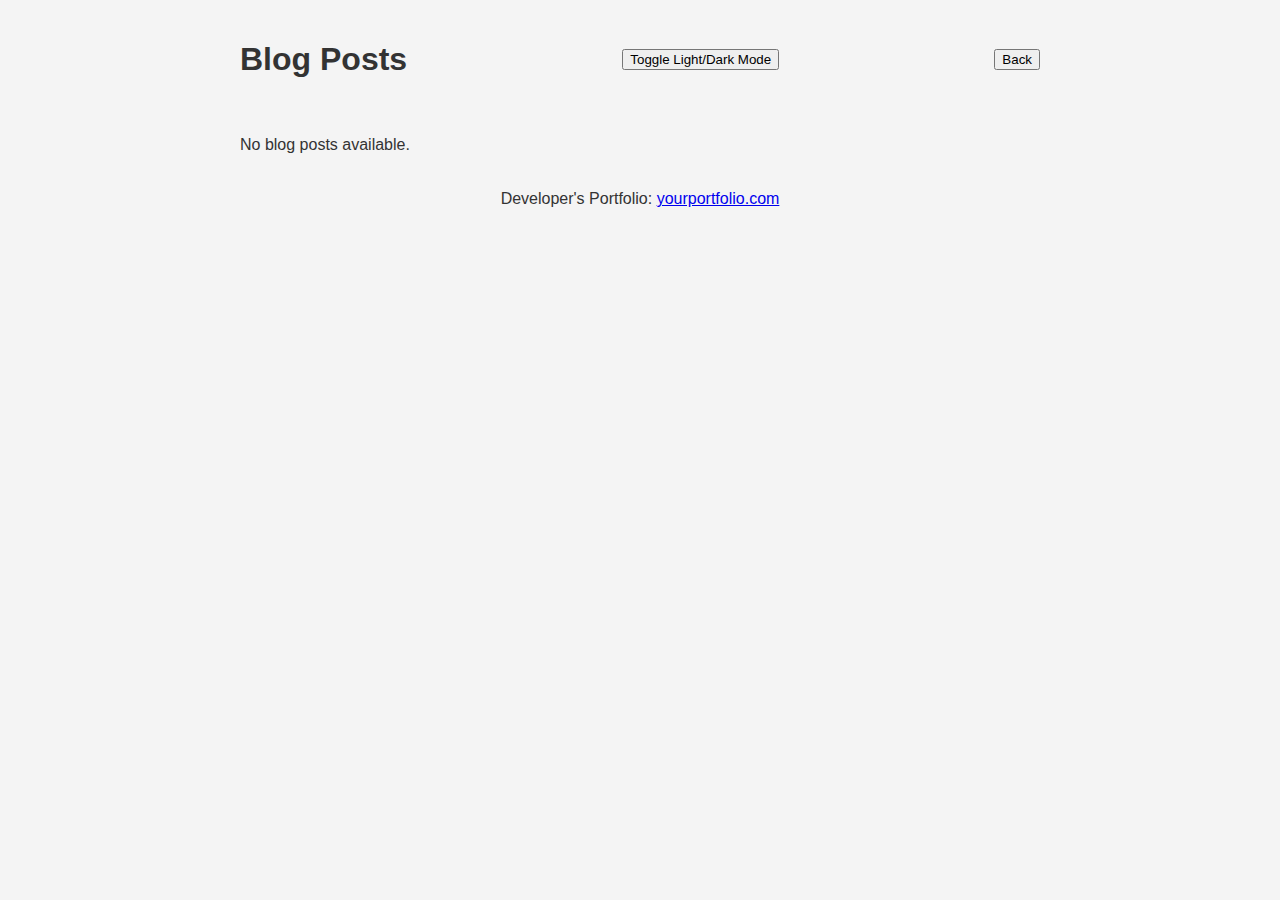
<file: blog.html>
<!DOCTYPE html>
<html lang="en">
<head>
    <meta charset="UTF-8">
    <meta name="viewport" content="width=device-width, initial-scale=1.0">
    <title>Blog Posts</title>
    <link rel="stylesheet" href="./css/blog.css">
    <link rel="stylesheet" href="./css/styles.css">
</head>
<body>
    <div class="container">
        <header>
            <h1>Blog Posts</h1>
            <button id="toggleMode">Toggle Light/Dark Mode</button>
            <button id="backButton">Back</button>
        </header>
        <main id="postsContainer"></main>
        <footer>
            <p>Developer's Portfolio: <a href="https://yourportfolio.com">yourportfolio.com</a></p>
        </footer>
    </div>
    <script src="./js/blog.js"></script>
    <script src="./js/logic.js"></script>
</body>
</html>
</file>
<file: css/blog.css>
/* Posts page styles */
header {
    display: flex;
    justify-content: space-between;
    align-items: center;
    margin-bottom: 20px;
}

#postsContainer {
    display: flex;
    flex-direction: column;
    gap: 20px; /* Space between post boxes */
}

.post {
    background-color: white;
    padding: 20px;
    border-radius: 10px;
    box-shadow: 0 0 10px rgba(0, 0, 0, 0.1);
    border: 1px solid #ddd;
}

.post h2 {
    margin-top: 0;
}

.post p {
    margin: 10px 0;
}

.post button.eraseButton {
    background-color: #d9534f;
    color: white;
    border: none;
    padding: 10px;
    cursor: pointer;
    border-radius: 5px;
}

.post button.eraseButton:hover {
    background-color: #c9302c;
}
footer {
    text-align: center;
    margin-top: 20px;
}

/* Dark mode styles */
</file>
<file: css/styles.css>
body {
    font-family: Arial, sans-serif;
    margin: 0;
    padding: 0;
    background-color: #f4f4f4;
    color: #333;
}

.container {
    max-width: 800px;
    margin: auto;
    padding: 20px;
}

h1 {
    text-align: center;
}

form label {
    display: block;
    margin: 10px 0 5px;
}

form input, form textarea {
    width: 100%;
    padding: 10px;
    margin-bottom: 10px;
}

form button {
    padding: 10px 20px;
    background-color: #5cb85c;
    color: white;
    border: none;
    cursor: pointer;
}

form button:hover {
    background-color: #4cae4c;
}

.error {
    color: red;
    text-align: center;
}
body.dark-mode {
    background-color: #333;
    color: #f4f4f4;
}

body.dark-mode #postsContainer {
    background-color: #555;
}
body.dark-mode .post {
    background-color: #444;
    border-color: #666;
}

body.dark-mode .post button.eraseButton {
    background-color: #c9302c;
}

body.dark-mode .post button.eraseButton:hover {
    background-color: #a94442;
}
</file>
